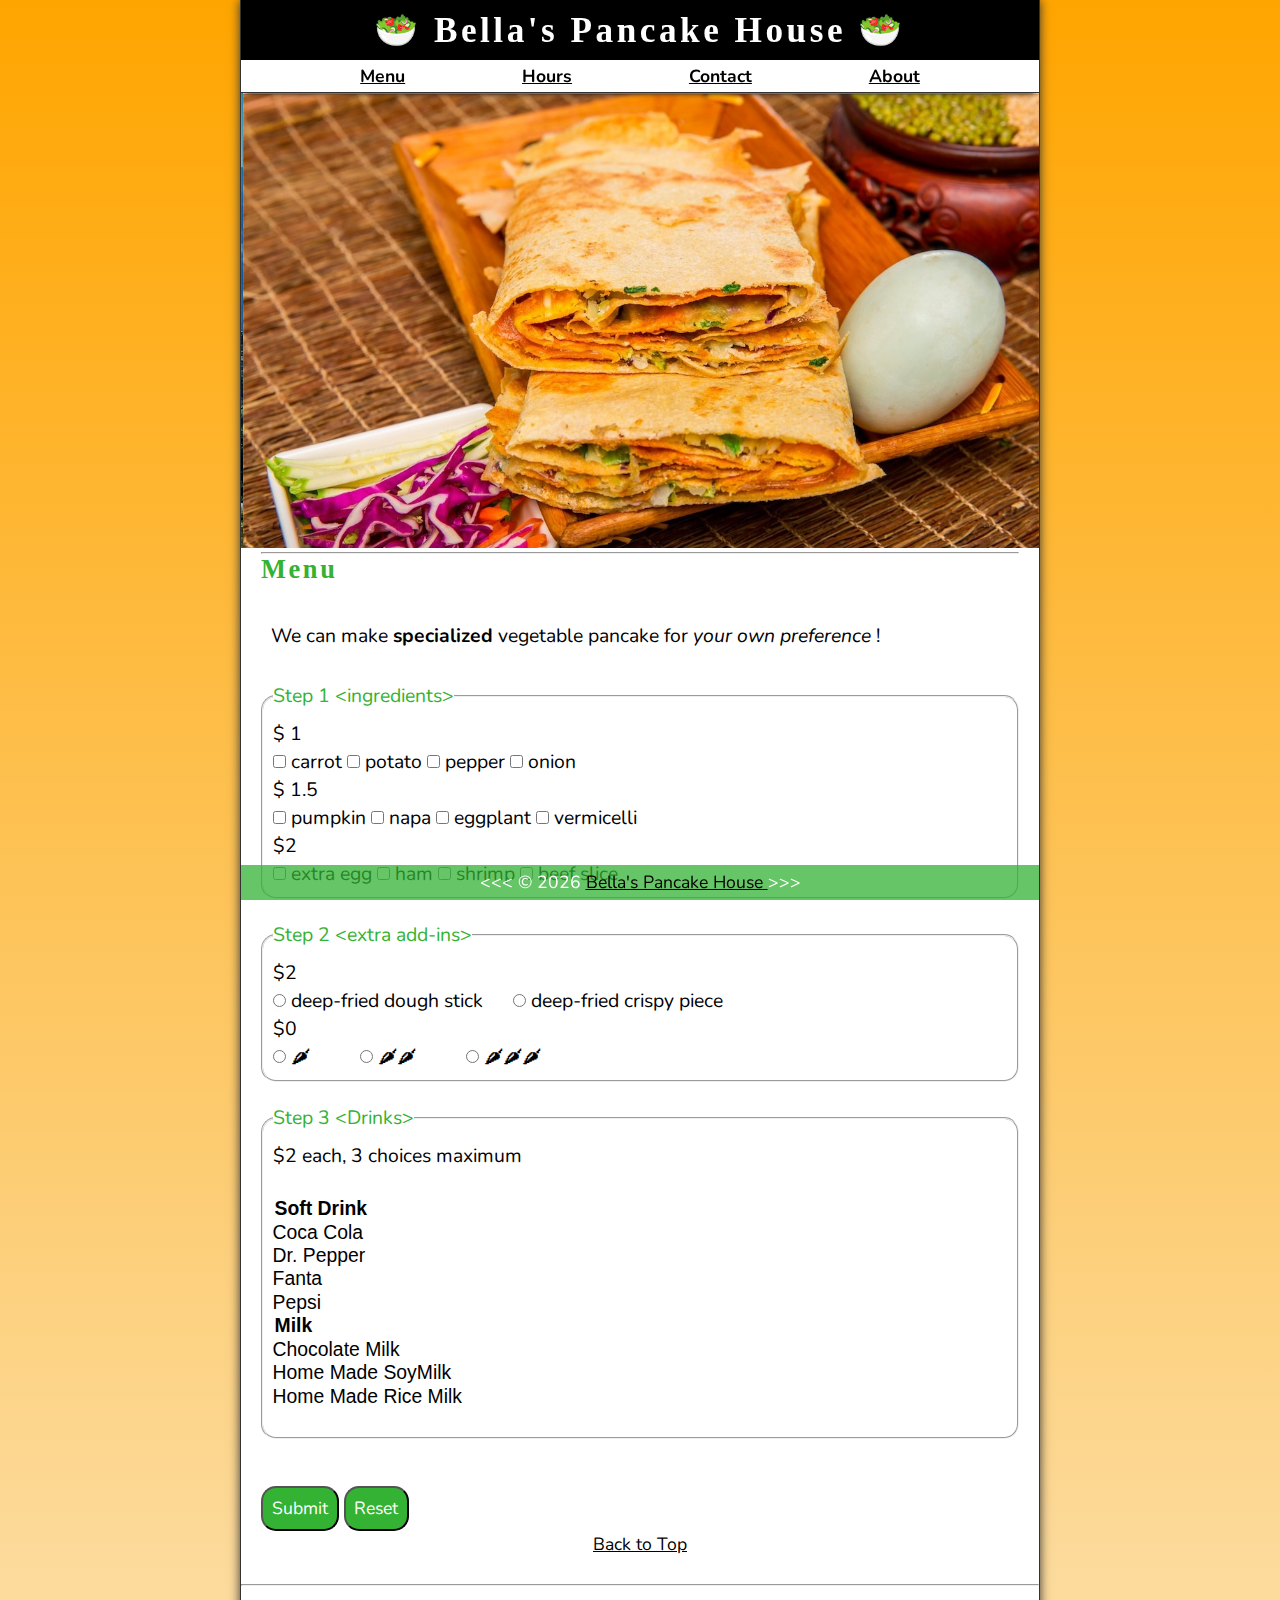
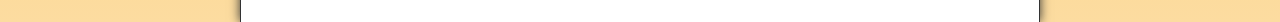
<file: index.html>
<!DOCTYPE html>
<html lang = 'en'>
  <head>
    <meta charset = 'UTF-8'>
    <meta name="viewport" content="width=device-width, initial-scale=1.0">
    <meta name ='author' content = 'Bella Hao'>
    <meta name = 'description' content = "This is the page content">

    <title>Bella's Pancake House</title>

    <link rel = "icon" href = "img/Bella.png" type = "image/x-icon">
    <link rel = "stylesheet" href = "main.css" type = "text/css">
    <script src = 'js/main.js' defer></script>
  </head>

  <body>
  <header class= "header">
    <h1 class = 'header__h1'> <span class = 'nowrap'> Bella's Pancake House </span></h1>
    
    <nav aria-label = 'primary-navigation' class = 'header__nav'>
      <ul class = 'header__ul'>
        
        <li> <a href="#menu">Menu</a>  </li>
        <li> <a href="hours.html"> Hours</a>  </li>
        <li> <a href="contact.html">Contact</a>   </li>
        <li> <a href="about.html">About</a>  </li>

      </ul>
    </nav>
  </header>

  <section class = 'hero'>
    <h2 class = 'hero__h2'>Welcome !</h2>
    <figure>
      <img src="img/p6.png" alt="product_1" title = "product_1" width = '800'>
      <figcaption class = 'offscreen'>   <!-- not viewable but readable -->
          Enjoy your vegetable pancake here!
      </figcaption>
    </figure>
    
  </section>

  <main class = 'main'>
    
    <hr>
    <h2>Menu</h2>
    <article id = 'menu' class = 'main__article menu'>
    <p class = 'menu__p'> We can make <strong>specialized</strong> vegetable pancake for <em>your own preference </em>!</p>

    <form action="http://httpbin.org/get" method = "get" class = 'menu__form'>
        <fieldset class = 'menu__fieldset'>
            <legend class = 'menu__legend'>Step 1 &lt;ingredients&gt;</legend>

            <section class ='menu__select'>
            <p>$ 1</p>
            <input type="checkbox" name = 'carrot' id = 'carrot' value = 'carrot'>
            <label for="carrot">carrot</label>
            <input type="checkbox" name = 'potato' id = 'potato' value = 'potato'>
            <label for="potato">potato</label>
            <input type="checkbox" name = 'pepper' id = 'pepper' value = 'pepper'>
            <label for="green_pepper">pepper</label>
            <input type="checkbox" name = 'onion' id = 'onion' value = 'onion'>
            <label for="onion">onion</label>
            </section>
            <section class ='menu__select'>
            <p>$ 1.5</p>
            <input type="checkbox" name = 'pumpkin' id = 'pumpkin' value = 'pumpkin'>
            <label for="pumpkin">pumpkin</label>
            <input type="checkbox" name = 'napa' id = 'napa' value = 'napa'>
            <label for="napa">napa</label>
            <input type="checkbox" name = 'eggplant' id = 'eggplant' value = 'eggplant'>
            <label for="eggplant">eggplant</label>
            <input type="checkbox" name = 'vermicelli' id = 'vermicelli' value = 'vermicelli'>
            <label for="vermicelli">vermicelli</label>
             </section>
            <section class ='menu__select'>
            <p>$2</p>
            <input type="checkbox" name = 'extra_egg' id = 'extra_egg' value = 'extra_egg'>
            <label for="extra_egg">extra egg</label>
            <input type="checkbox" name = 'ham' id = 'ham' value = 'ham'>
            <label for="ham">ham</label>
            <input type="checkbox" name = 'shrimp' id = 'shrimp' value = 'shrimp'>
            <label for="shrimp">shrimp</label>
            <input type="checkbox" name = 'beef_slice' id = 'beef_slice' value = 'beef_slice'>
            <label for="beef_slice">beef slice</label>
            </section>
            
        </fieldset>
        <fieldset class = 'menu__fieldset'>
            <legend class = 'menu__legend'>Step 2 &lt;extra add-ins&gt;</legend>
            <section>
            <p >$2</p>
                <input type="radio" name = 'field' id = 'stick' value = 'option_1'>
                <label for="option_1">deep-fried dough stick &nbsp;&nbsp;&nbsp;&nbsp;</label>
                <input type="radio" name = 'field' id = 'stick' value = 'option_2'>
                <label for="option_2">deep-fried crispy piece</label>
            <br>    
            <p>$0</p>
                <input type="radio" name = 'spicy' id = 'spicy' value = 'spicy_1'>
                <label for="spicy_1">🌶 &nbsp;&nbsp;&nbsp;&nbsp;&nbsp;&nbsp;&nbsp;&nbsp; </label>
             
                <input type="radio" name = 'spicy' id = 'spicy' value = 'spicy_2'>
                <label for="spicy_2">🌶🌶 &nbsp;&nbsp;&nbsp;&nbsp;&nbsp;&nbsp;&nbsp;&nbsp;</label>
             
                <input type="radio" name = 'spicy' id = 'spicy' value = 'spicy_2'>
                <label for="spicy_2">🌶🌶🌶 </label>
            
        </fieldset>
        <fieldset class = 'menu__fieldset'>
            <legend class = 'menu__legend'>Step 3 &lt;Drinks&gt;</legend>
            <p>$2 each, 3 choices maximum</p>
            <br>
            <select name = 'language' id = 'language' multiple size = '3' class = 'menu__select menu__drink'>
                <optgroup label = 'Soft Drink' class = 'menu_drink'>
                <option value="Coca_Cola">Coca Cola</option>
                <option value="Dr_Pepper">Dr. Pepper</option>
                <option value="Fanta">Fanta </option>
                <option value="Pepsi">Pepsi</option>
                </optgroup>
                <optgroup  label = 'Milk' class = 'menu_drink'>
                    <option value="Chocolate_Milk">Chocolate Milk</option>
                    <option value="Home Made SoyMilk">Home Made SoyMilk</option>
                    <option value="Home Made Rice Milk">Home Made Rice Milk</option>
                </optgroup>
            </select>
        </fieldset>
        <br>
        <button class = 'menu__button' type = 'submit'>Submit</button>
        <button class = 'menu__button' type = 'reset'>Reset</button>
    </form>
    <p class = 'center'><a href="#">Back to Top</a></p>
  </article>
</main>
<hr>
<footer class = 'footer'>
<p>
    &lt;&lt;&lt; &copy; <time id = 'year'></time>
    <a href = 'Contact.html'><span class = 'nowrap'>Bella's Pancake House</span> </a> 
    &gt;&gt;&gt;
</p>
</footer>

</body>
</html>
</file>
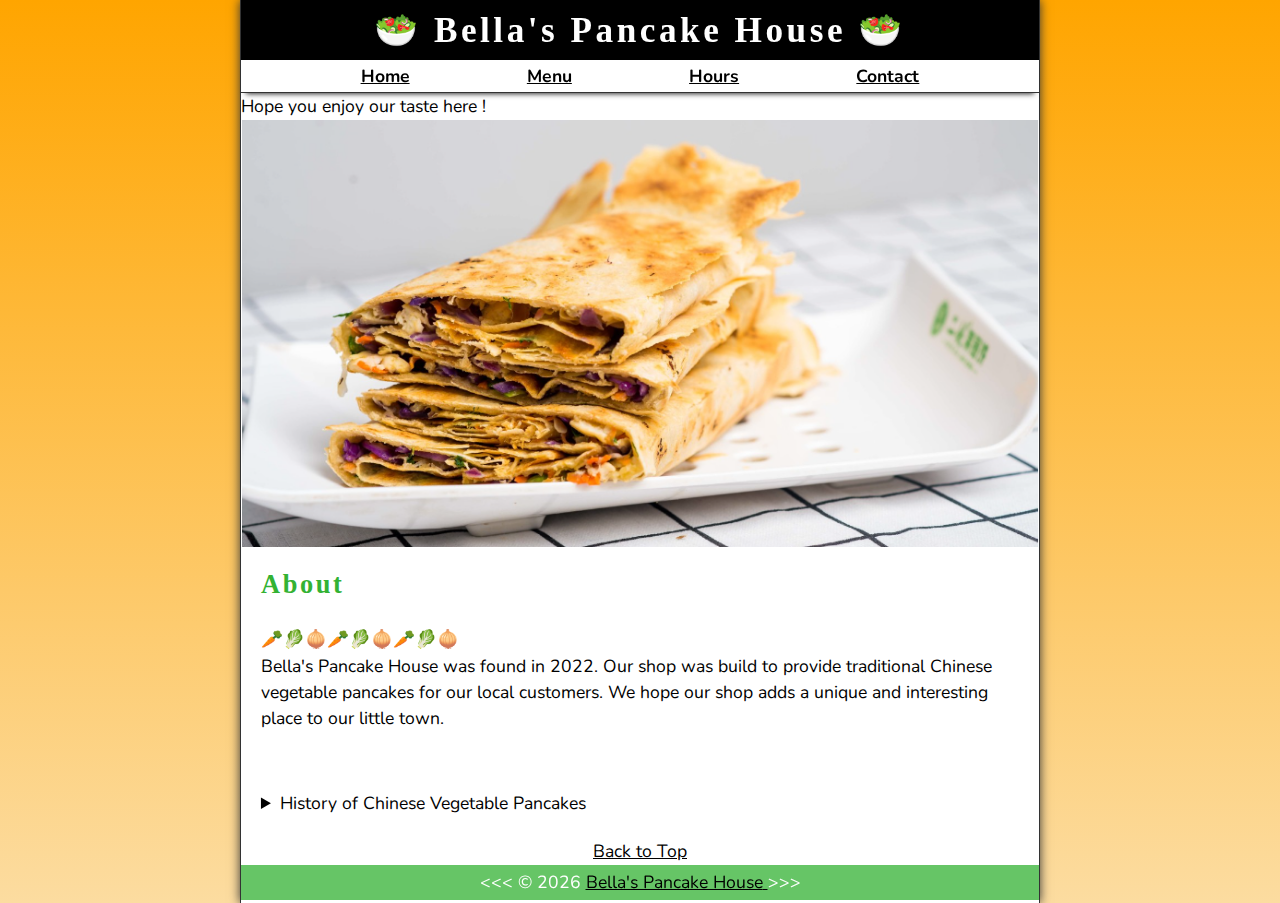
<file: about.html>
<!DOCTYPE html>
<html lang="en">
    <head>
        <meta charset = 'UTF-8'>
        <meta name="viewport" content="width=device-width, initial-scale=1.0">
        <meta name ='author' content = 'Bella Hao'>
        <meta name = 'description' content = "About the Vegetable Pancake Shop">
    
        <title>About US</title>
    
        <link rel = "icon" href = "img/Bella.png" type = "image/x-icon">
        <link rel = "stylesheet" href = "main.css" type = "text/css">
        <script src = 'js/main.js' defer></script>
      </head>
<body>
    <header class= "header">
        <h1 class = 'header__h1'><span class = 'nowrap'> Bella's Pancake House </span></h1>
        <nav aria-label = 'primary-navigation' class = 'header__nav'>
          <ul class = 'header__ul'>
            <li> <a href="index.html">Home</a>  </li>   <!-- to the index homepage -->
            <li> <a href="index.html#menu">Menu</a>  </li>
            <li> <a href="hours.html"> Hours</a>  </li>
            <li> <a href="contact.html">Contact</a>   </li>
          </ul>
        </nav>
    </header>
    
    <section class = 'hero'>
      <p>Hope you enjoy our taste here !</p>
      <figure>
        <img src="img/p4.png" alt="product_1" title = "product_4" width = '800'>
        <figcaption class = 'offscreen'>   <!-- not viewable but readable -->
            Try these vegetable pancake
        </figcaption>
      </figure>
    </section>

    <main class = 'main'>
    
    <article id = 'About' class = 'main__article about'>

    <h2>About</h2>
    <p>🥕🥬🧅🥕🥬🧅🥕🥬🧅</p>
    <p>Bella's Pancake House was found in 2022. Our shop was build to provide traditional Chinese vegetable pancakes for our local customers. 
        We hope our shop adds a unique and interesting place to our little town.</p>
    <br>
    <aside class = 'about__trivia'>
        <details class = 'about__trivia__answer'>
          <summary>History of Chinese Vegetable Pancakes</summary>
          <p>Vegetable pancake which is called <abbr title = 'pronunciation like Cai_Jian_Bing'>"菜煎饼"</abbr> is a popular food in the Lunan region of Shandong Province, China,
             made of flour, grains, eggs, etc. </p> 
          <p>It is popular in Zaozhuang, Jining, Linyi, and other places in southern Shandong Province. 
             And later spread to surrounding provinces and cities.
             (Source: <cite><a href="https://baike.baidu.com/item/%E8%8F%9C%E7%85%8E%E9%A5%BC/2960937" target = '_blank'>Baidu Baike</a></cite>)
            </p>
          <p>Let's enjoy a traditional way of making chinese vegetable pancake by 
            clicking <em><a href = 'https://www.youtube.com/watch?v=uWH-Bn3H8Qo&t=203s' target = '_blank'>here</a></em></p>
          <figure>
            <img src="img/shandong.jpg" alt="shandong" title = "shandong" width = '400'>
            <figcaption>
              Map of Shandong Province, China
            </figcaption>
          </figure>
        </details>
      </aside>
   </article>
   <p class = 'center'>
    <a href="#">Back to Top</a>
  </p>

    </main>


      <footer class = 'footer'>
        <p>
             &lt;&lt;&lt; &copy; <time id = 'year'></time>
            <a href = 'contact.html'><span class = 'nowrap'>Bella's Pancake House</span> </a> 
            &gt;&gt;&gt;
        </p>
        </footer>
</body>
</html>
</file>
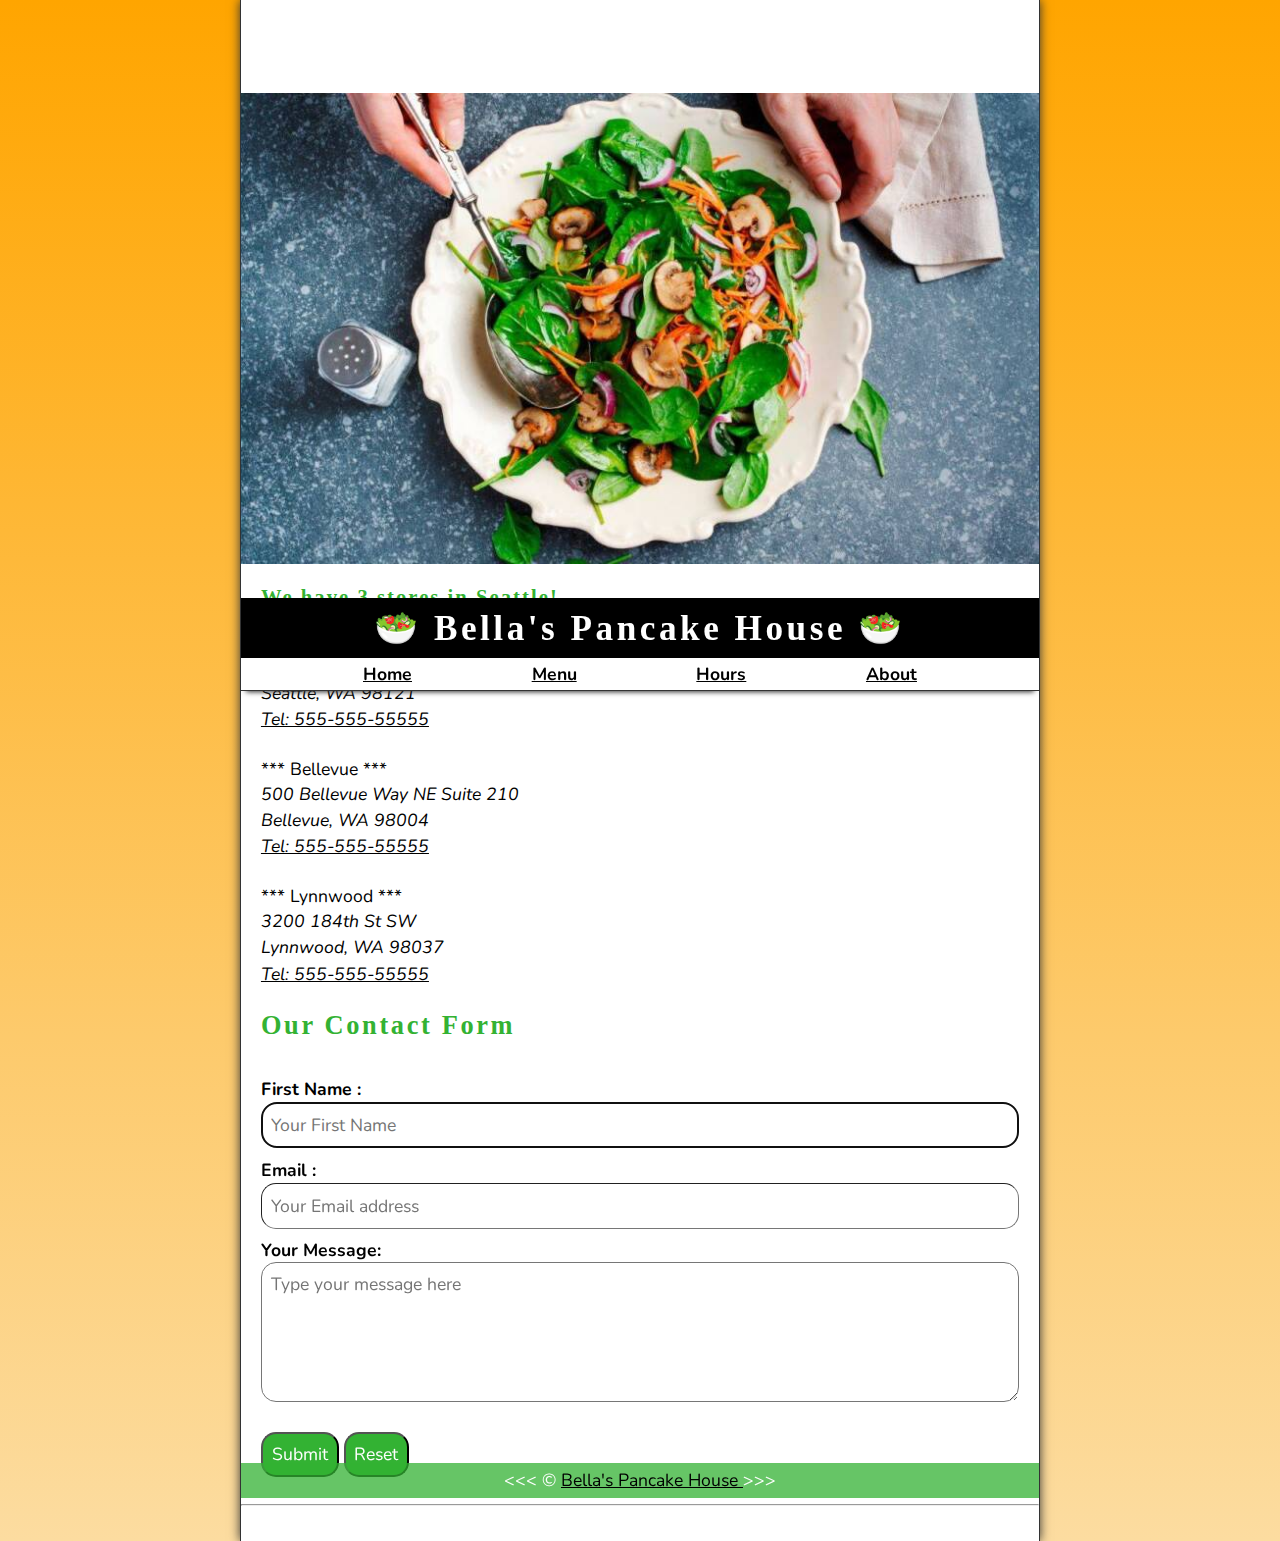
<file: contact.html>
<!DOCTYPE html>
<html lang = 'en'>
  <head>
    <meta charset = 'UTF-8'>
    <meta name="viewport" content="width=device-width, initial-scale=1.0">
    <meta name ='author' content = 'Bella Hao'>
    <meta name = 'description' content = "Contact">

    <title>Contact us</title>

    <link rel = "icon" href = "img/Bella.jpeg" type = "image/x-icon">
    <link rel = "stylesheet" href = "main.css" type = "text/css">
    <script src = 'js/main.js' defer></script>
  </head>

  <body>
  <header class = 'header'>
    <h1 class = 'header__h1'> <span class = 'nowrap'> Bella's Pancake House </span></h1>
    <nav class = 'header__nav' >
      <ul class = 'header__ul'>
        <li> <a href="index.html">Home</a>  </li>
        <li> <a href="index.html#menu">Menu</a>  </li>
        <li> <a href="hours.html">Hours</a>  </li>  
        <li> <a href="about.html">About</a>  </li>
      </ul>
    </nav>
  </header>

  <section class = 'hero'>
    <figure >
      <img src="img/p3.jpg" alt="open" title = "open" width = '800'>
      <figcaption class ='offscreen'>
       A Tray of Tasty Vegetable Pancake!
      </figcaption>
  </figure>
    
  </section>

  <main class = 'main'>
    <article id = 'address' class = 'main__article'>
      <h3> We have 3 stores in Seattle!</h3>
      
      <dl>
        <dt>*** Seattle ***</dt>
        <dd>
          <address>
          <p>2025 1st Ave #500 </p> 
          <p>Seattle, WA 98121 </p>
          <p><a href="tel:+1(555)-555-5555">Tel: 555-555-55555</a>  </p>
          </address>
       </dd>
       <br>
        <dt>*** Bellevue ***</dt>
        <dd>
          <address>
              <p>500 Bellevue Way NE Suite 210 </p> 
              <p>Bellevue, WA 98004 </p>
              <p><a href="tel:+1(555)-555-5555">Tel: 555-555-55555</a>  </p>
          </address>
        </dd>
        <br>
        <dt>*** Lynnwood ***</dt>
        <dd>
          <address>
        <p>3200 184th St SW</p> 
        <p>Lynnwood, WA 98037</p>
        <p><a href="tel:+1(555)-555-5555">Tel: 555-555-55555</a>  </p>
          </address>
        </dd>
      </dl>
    </article>

    <article class = 'main__article contact'>
      <h2 class = contact__h2> Our Contact Form</h3>

    <form action="http://httpbin.org/get" method = "get" class = 'contact__form'>
        <fieldset class = 'contact__fieldset'>
            <legend class = 'offscreen'>Message to us</legend>
          <p class = 'contact__p'>
          <label class = 'contact__label' for="firstname">First Name :</label>
          <input class = 'contact__input' type="text" name = 'firstname' id = 'firstname' placeholder = 'Your First Name' 
                 autocomplete = 'on' required autofocus>
          </p>
          <p class = 'contact__p'>
          <label class = 'contact__label' for="email">Email :</label>
          <input class = 'contact__input' type="text" name = 'email' id = 'email' placeholder = 'Your Email address' 
                required >
          </p>
          <p class = 'contact__p'></p>
          <label class = 'contact__label' for="message">Your Message:</label>
                <textarea class = 'contact__textarea' name="message" id="message" cols="30" rows="5"
                placeholder = "Type your message here"></textarea>
          </p>  
          </fieldset>
          <br>
        <button class = 'contact__button' type = 'submit'>Submit</button>
        <button class = 'contact__button' type = 'reset'>Reset</button>
    </form>
    </article>
  </main>
  <hr>
    <footer class = 'footer'>
    <p>
        &lt;&lt;&lt; &copy; 
        <a href = 'contact.html'><span class = 'nowrap'>Bella's Pancake House</span> </a> 
        &gt;&gt;&gt;
    </p>
    </footer>
  </body>

</html>
</file>
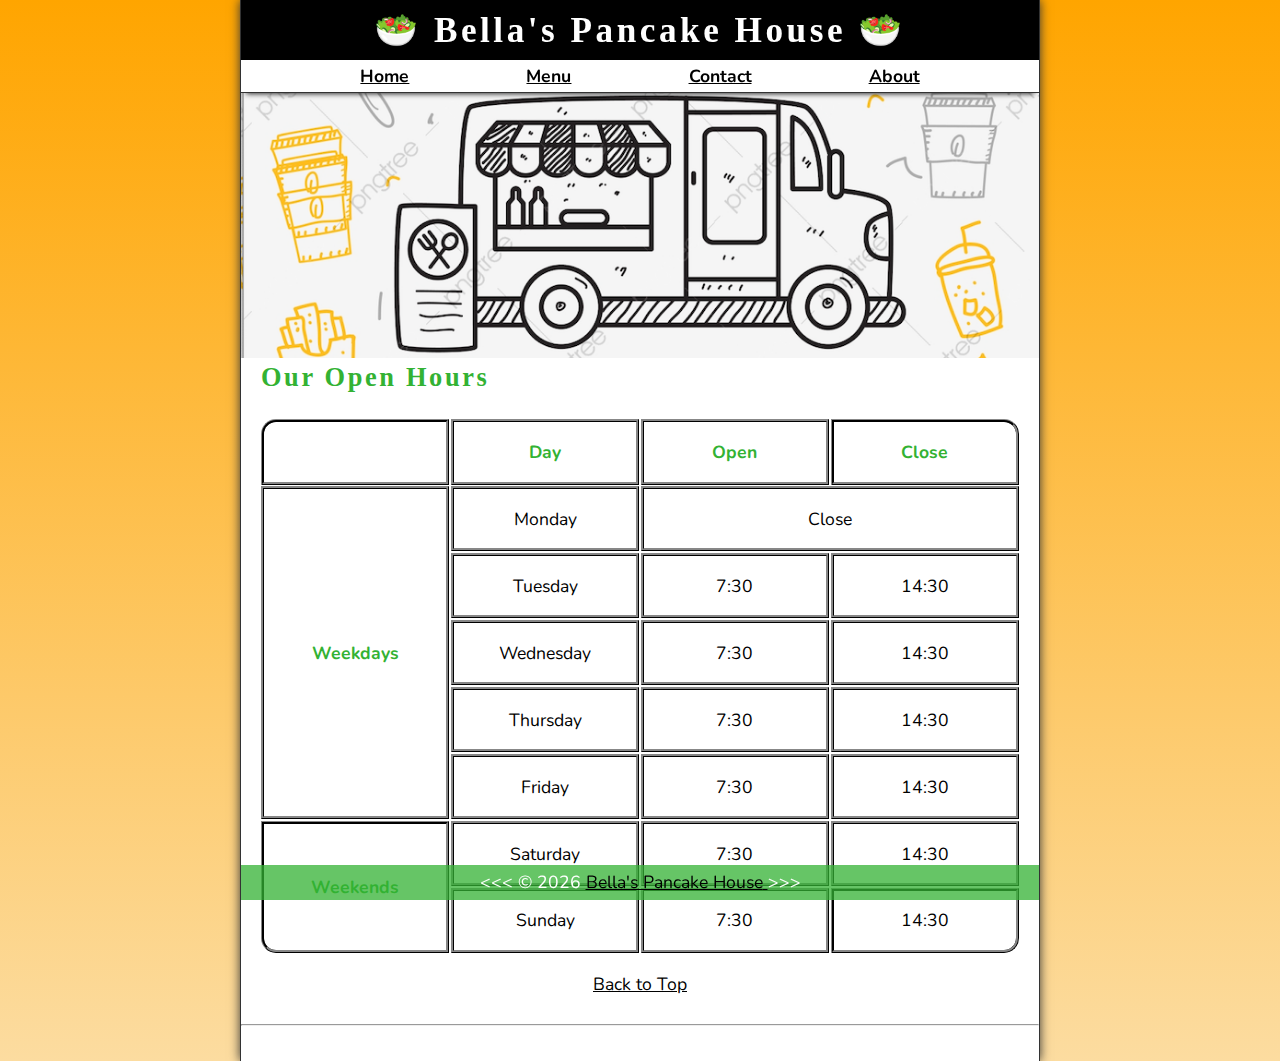
<file: hours.html>
<!DOCTYPE html>
<html lang = 'en'>
  <head>
    <meta charset = 'UTF-8'>
    <meta name="viewport" content="width=device-width, initial-scale=1.0">
    <meta name ='author' content = 'Bella Hao'>
    <meta name = 'description' content = "hours_and_address">

    <title>Address & Hours</title>

    <link rel = "icon" href = "img/Bella.jpeg" type = "image/x-icon">
    <link rel = "stylesheet" href = "main.css" type = "text/css">
    <script src = 'js/main.js' defer></script>
  </head>

  <body>
  <header class = 'header'>
    <h1 class = 'header__h1'> <span class = 'nowrap'> Bella's Pancake House </span></h1>
    <nav class = 'header__nav'>
      <ul class = 'header__ul'>
        <li> <a href="index.html">Home</a>  </li>
        <li> <a href="index.html#menu">Menu</a>  </li>
        <li> <a href="contact.html">Contact</a>   </li>
        <li> <a href="about.html">About</a>  </li>
      </ul>
    </nav>
  </header>

  <section class = 'hero'>
    <figure>
      <img src="img/open.png" alt="open" title = "open" width = '800'>
      <figcaption class = 'offscreen' >

      </figcaption>
  </figure>
  </section>

  <main class = 'main'>
    <h2>Our Open Hours</h2>
    <article id = 'hours' class = 'main__article open_hours'>
    <table  class = 'open_hours__container'>
        <caption class = 'offscreen' >Daily Open Hours</caption>
        <thead>
            <tr>
                <th class = 'open_hours__header' >&nbsp;</th>
                <th class = 'open_hours__header'>Day</th>
                <th class = 'open_hours__header' >Open</th>
                <th class = 'open_hours__header' >Close</th>
            </tr>
        </thead>
        <tbody>
            <tr>
                <th class = 'open_hours__item open_hours__weekdays' scope = 'row' rowspan="5">Weekdays</th>
                <td class="open_hours__item" >Monday</td>
                <td class="open_hours__item open_hours__merge" colspan="2">Close</td>
            </tr>
            <tr>
                <td class="open_hours__item">Tuesday</td>
                <td class="open_hours__item">7:30</td>
                <td class="open_hours__item">14:30</td>
            </tr>
            <tr>
                <td class="open_hours__item">Wednesday</td>
                <td class="open_hours__item">7:30</td>
                <td class="open_hours__item">14:30</td>
            </tr>
            <tr>
                <td class="open_hours__item">Thursday</td>
                <td class="open_hours__item">7:30</td>
                <td class="open_hours__item">14:30</td>
            </tr>
            <tr>
                <td class="open_hours__item">Friday</td>
                <td class="open_hours__item">7:30</td>
                <td class="open_hours__item">14:30</td>
            </tr>
            <tr>
                <th class = 'open_hours__item open_hours__weekends' scope = 'row' rowspan="2">Weekends</th>
                <td class="open_hours__item">Saturday</td>
                <td class="open_hours__item">7:30</td>
                <td class="open_hours__item">14:30</td>
            </tr>
            <tr>
                <td class="open_hours__item">Sunday</td>
                <td class="open_hours__item">7:30</td>
                <td class="open_hours__item">14:30</td>
            </tr>
        </tbody>
    </table>
    <p class = 'center'>
      <a href="#">Back to Top</a>
    </p>

    </article>
   
  </main>
  <hr>
    <footer class = 'footer'>
    <p>
         &lt;&lt;&lt; &copy; <time id = 'year'></time>
        <a href = 'contact.html'><span class = 'nowrap'>Bella's Pancake House</span> </a> 
        &gt;&gt;&gt;
    </p>
    </footer>
   </body>

</html>
</file>
<file: main.css>
@import url("https://fonts.googleapis.com/css2?family=Nunito&display=swap");
/* || basic RESET */
*,
*::after,
*::before{
  margin: 0;
  padding: 0;
  box-sizing: border-box;
}
img{
  display: block;    /* solve the inline spacing problem */
  max-width: 100%;
  height: auto; /* set the image fit the webpage */
}

input, button, textarea{
  font: inherit;
}

/* || Variable */
:root{
  /* || Fonts */
  --FF: 'Nunito', sans-serif;   /* 'font-family' */
  --FF-headings: 'Fugaz One', cursive;
  --FS: clamp(0.9rem, 2.2vh, 1.1rem) ;     /* 'font-size'   min ideal max */

  /* || Colors */
  --background-color: orange;
  --background-fade:rgb(252 220, 160);
  --background-image:linear-gradient(to bottom,  var(--background-color), var(--background-fade));
  --body-background: #FFF;
  --border-color:#333;
  --font-color: #000;
  --header-background-color: #000;
  --header-color: #FFF;
  --hero-background-color: rgba(51, 178, 51, 0.75);
  --hero-color: #fff;
  --highlight-color: rgb(51, 178,51);
  --link-active: orange;
  --link-color: #000;
  --link-hover: hsla(0, 0%, 0%, 0.6);
  --nav-background-color:#fff;
  
  /* || Borders */
  --borders: 1px solid var(--border-color);
  --border-radius: 15px;

/* || standard padding */
  --padding-tb: 0.25em;
  --padding-side: 2.5%;

/* || standard margin */
  --margin: clamp(1em, 2.5vh, 1.5em) 0;  /* top_down   left_right */

}

/* || Utility Classes */
.offscreen{  /* used to remove elements out of the screen but keep in the document flow */
  position: absolute;
  left: -10000px;  /*  way off the page */

}
.nowrap{
  white-space: nowrap;
}
.center{
  text-align: center;
}

/* || General Styles */
html{
  scroll-behavior: smooth;   /* smooth the section change process */
  font-size: var(--FS);
  font-family: var(--FF);
  background-color: var(--background-color);
  background-image: var(--background-image);
}

/* body is completely over the html element */
body{
  background-color:var(--body-background) ;
  color: var(--font-color);
  min-height: 100vh;
  max-width: 800px;   /* body is only one part of the full html page  */
  margin: 0 auto;  /* 0 for top and bottom, auto for left and right so that it can center  */
  border-left: var(--borders);
  border-right: var(--borders);
  box-shadow: 0 0 10px var(--border-color);  /*  x y blur */
}

h1, h2, h3{
  font-family: var(--FF-headings);
  letter-spacing: 0.1em ;   /*  directly related to the font size of specific heading */
}

h2, h3{
  margin-bottom: 1em;
  color: var(--highlight-color);
}
p{
  line-height: 1.5;
}

a:any-link{ /* a sudo code cluster, include link not been clicked and already clicked*/
  color: var(--link-color);
}
a:hover, a:focus-visible{
  color: var(--link-hover);
}
a:active{   /* when you click it */
  color:var(--link-active);
}
/* || Header */
.header{
  position: sticky;
  top: 0;
  z-index:1;
}
.header__h1{
  text-align: center;
  background-color: var(--header-background-color);
  color: var(--header-color);
  padding: var(--padding-tb) var(--padding-side);

}
.header__nav{
  background-color: var(--nav-background-color);
  border-bottom: var(--borders);
  font-weight: bold;
  box-shadow: 0 6px 5px -5px var(--border-color);
}
.header__ul{
  padding: var(--padding-tb) var(--padding-side);
  list-style-type: none;
  display: flex;
  justify-content: space-evenly;
  gap: 1rem;
}

/* || Hero */
.hero{
  position: relative;

}
.hero__h2{
  background-color: var(--hero-background-color);
  color: var(--hero-color);
  padding: 0.25em, 0.5em;   /* top_down   left_right */
  letter-spacing:  0.1rem; /* 10% */
  text-shadow: 2px 2px 5px var(--border-color);  /* x y blur */

  position: absolute;
  top: -100px;
  left: 20px; /* currently it disappeared but will show again with animation */
  animation: showWelcome 2s ease-in-out 1s forwards;  /* 0.5s to finish, 1s delay, keep the final status */
}

@keyframes showWelcome {
  0% {
    top: -50px;
    transform: skew(0deg, -5deg)
    scaleY(0);
  }
  80%{
    top: 20px;
    transform: skew(10deg, -5deg)
    scaleY(1.2);
  }
  100%{
    top: 40px;
    transform: skew(-10deg, -5deg)
    scaleY(1);
  }
}
/* || Footer */
.footer{
  position: sticky;
  bottom: 0;
  background-color: var(--hero-background-color);
  color: var(--header-color);
  padding: var(--padding-tb) var(--padding-side);
  text-align: center;
}

/* || Main */
.main{
  padding: var(--padding-tb) var(--padding-side) ;
}
.main__article{
  scroll-padding-top: 16.5rem;
  margin: var(--margin);
}
.main__article:first-child{
  margin-top: 1em;
}
.main__article:last-child{
  min-height: calc(100vh-20rem);  /* give more space when scrolling down*/
}

/* || Menu */

.menu__legend{
  color: var(--highlight-color);
}
.menu__p{
  margin: var(--margin);
  font-size: var(--FS);
  padding: 0.5em;
}
.menu__fieldset{
  margin: var(--margin);
  font-size: var(--FS);
  padding: 0.5em;
  border-radius: var(--border-radius);
}
.menu__select{
  margin: 0;
  font-size: var(--FS);
  padding: 0em;
}

.menu__drink{
 width: 32em;
 height: 13.1rem;
 border: none;
 margin: 0;
}

.menu__button{
  padding: 0.5em;
  border-radius: var(--border-radius);
  background-color: var(--highlight-color) ;
  color: var(--header-color);
}

/* ||About */
.about__trivia{
  margin: var(--margin);
}
.about__trivia__answer{
  margin-top: 2em;
}

/* ||Contact */
.contact_h2{
  margin: 0;
}
.contact__fieldset{
  border:none;
}
.contact__p{
  margin: 0.5em 0;
}
.contact__label{
  display: block;   /* 不用挤在一行了 */
  font-weight:bold;
}
.contact__input,
.contact__textarea{
  padding: 0.5em;
  border-radius: var(--border-radius);
  border-width: 1px;   
  width: 100% ;
}
.contact__button{
  padding: 0.5em;
  border-radius: var(--border-radius);
  background-color: var(--highlight-color) ;
  color: var(--header-color);
}
/* ||Open Hours */
thead, 
tbody, 
tfoot, 
tr{
  display:contents;
}

.open_hours__container{
  display: grid;
  border-collapse: collapse;
  grid-template-columns: repeat(4, 1fr);
  grid-template-areas: 
     "hd1 hd2 hd3 hd4"
     "wd wd1 h11 h11"
     "wd wd2 h21 h22"
     "wd wd3 h31 h32"
     "wd wd4 h41 h42"
     "wd wd5 h51 h52"
     "we we1 weh61 weh62"
     "we we2 weh71 weh72";
  gap: 0.1em;
  margin-bottom: 1em;
}
.open_hours__merge{
  grid-area:  h11;
}

.open_hours__weekdays{
  grid-area:  wd;
}
.open_hours__weekends{
  grid-area:  we;
  color:var(--highlight-color);
  font-weight: bold;
}

.open_hours__header,
.open_hours__weekdays,
.open_hours__weekends{
  color: var(--highlight-color);
  font-weight: bold;
  height: 100%;
  display: grid;
  place-content: center;
}

.open_hours__header,
.open_hours__item{
  width: 100%;
  padding: 1em;
  border: medium ridge var(--border-color)
}
.open_hours__item{
  display: grid;
  place-content: center;
}

thead th:first-child{
  border-top-left-radius: var(--border-radius);
}

thead th:last-child{
  border-top-right-radius: var(--border-radius);
}


tbody tr:nth-child(6) th{
  border-bottom-left-radius: var(--border-radius);
}
tbody tr:last-child  td:nth-child(3){
  border-bottom-right-radius: var(--border-radius);
}



@media screen and (min-width: 576px){
  .header__h1::before{
    content: '🥗 '
  }
  .header__h1::after{
    content: ' 🥗'
  }
}
</file>
